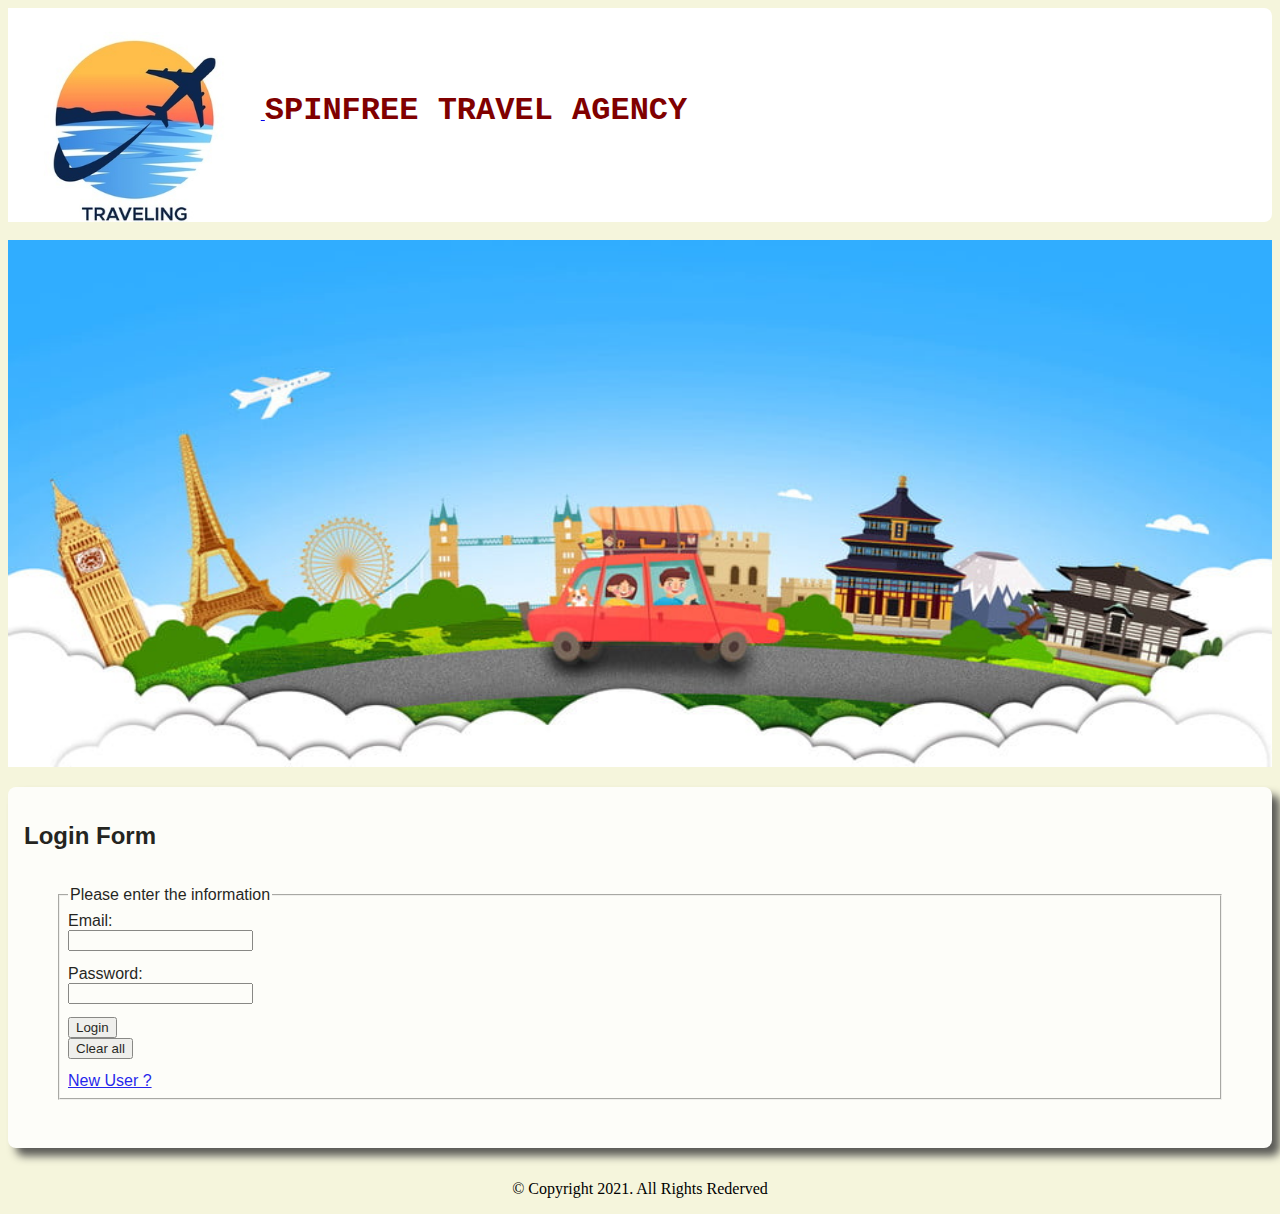
<file: index.html>
<!DOCTYPE html>
<html lang="en">
<head>
    <link rel="stylesheet" href="css/style1.css">
    <meta charset="UTF-8">
    <meta http-equiv="X-UA-Compatible" content="IE=edge">
    <meta name="viewport" content="width=device-width, initial-scale=1.0">
    <title>SpinFree Travel Agency</title>
  
    <script src="js/login.js" defer></script>
</head>
<body>
  <div id="container" class="text-color">
    <header>
        <a href="index.html">
          <img src="images/logo.jpg" alt="Travel logo" id="headerimg">
        </a>
        <h1 id="headertitle">SPINFREE TRAVEL AGENCY</h1>
    </header>
    <br>
  
  <div id="banner" class="desktop">
    <img src="images/banner.jpg" alt="home banner image" id="bannerimg">
  </div>

  <main>
    <h2>Login Form</h2>
    
    <form>
        <fieldset>
            <legend>Please enter the information</legend>

            <label for="email">Email:</label>
            <input type="email" name="email" id="email" required>


            <label for="usrpwd">Password:</label>
            <input type="password" name="usrpwd" id="usrpwd" required>

            <div id="form-btn">
              <button id="loginBtn" class="btn" >Login</button>
              <input type="reset" id="reset" class="btn" value="Clear all">
              <a href="register.html">New User ?</a>
          </div>
        </fieldset>
    </form>
  
</main>

 <footer>
  <div id="copyright">
      <p>
          &copy; Copyright 2021. All Rights Rederved <br>
          
      </p>
  </div>
  
</footer>
  </div>
</body>
</html>
</file>
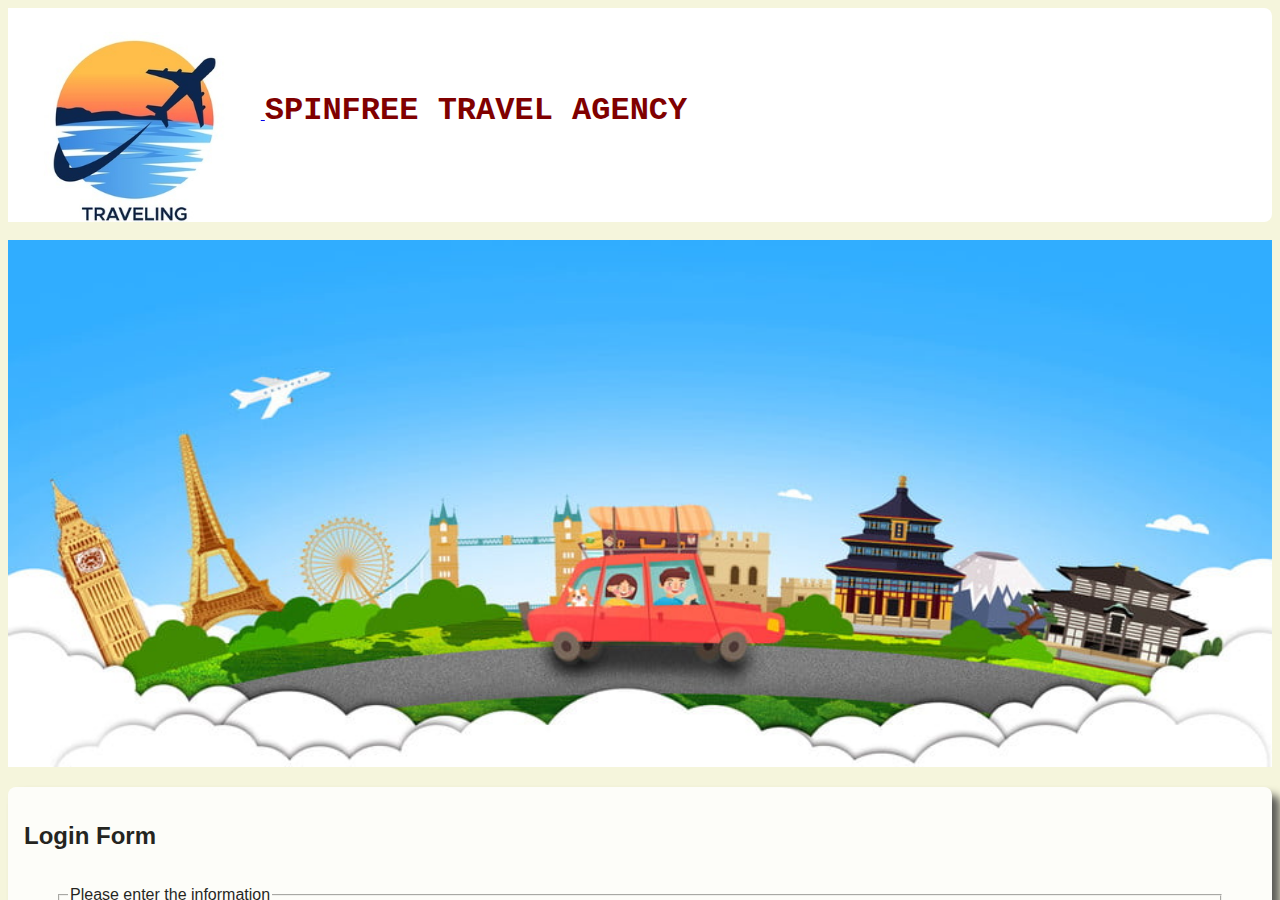
<file: bookings.html>
<!DOCTYPE html>
<html lang="en">
<head>
    <link rel="stylesheet" href="css/style1.css">
    <meta charset="UTF-8">
    <meta http-equiv="X-UA-Compatible" content="IE=edge">
    <meta name="viewport" content="width=device-width, initial-scale=1.0">
    <title>SpinFree Travel Agency</title>
    
    <script src="js/bookings.js" defer></script>
</head>
<body>
  <div id="container" class="text-color">
    <header>
        <a href="index.html">
          <img src="images/logo.jpg" alt="Travel logo" id="headerimg">
        </a>
        <h1 id="headertitle">SPINFREE TRAVEL AGENCY</h1>
    </header>
    <br>
    <nav>
      <ul>
          <li><a href="home.html">Home </a></li>
          <li><a href="flight.html">Flight Booking </a></li>
          <li><a href="hotel.html">Hotel Booking </a></li>
          <li><a href="bookings.html">My Bookings </a></li>
          <li><a href="logout.html">Logout </a></li>
      </ul>
  </nav>
  <div id="banner" class="desktop">
    <img src="images/banner.jpg" alt="home banner image" id="bannerimg">
  </div>

  <main>
    <section class="note-display">
      <h2>Flight Bookings</h2>
      <ul id="flightlist">
          
      </ul>
    </section>

    <section class="note-display">
      <h2>Hotel Bookings</h2>
      <ul id="hotellist">
          
      </ul>
    </section>
   
</main>

 <!-- the area for the footer content -->
 <footer>
    <div id="copyright">
        <p>
            &copy; Copyright 2021. All Rights Rederved <br>
            
        </p>
    </div>
    
</footer>

  </div>
</body>
</html>
</file>
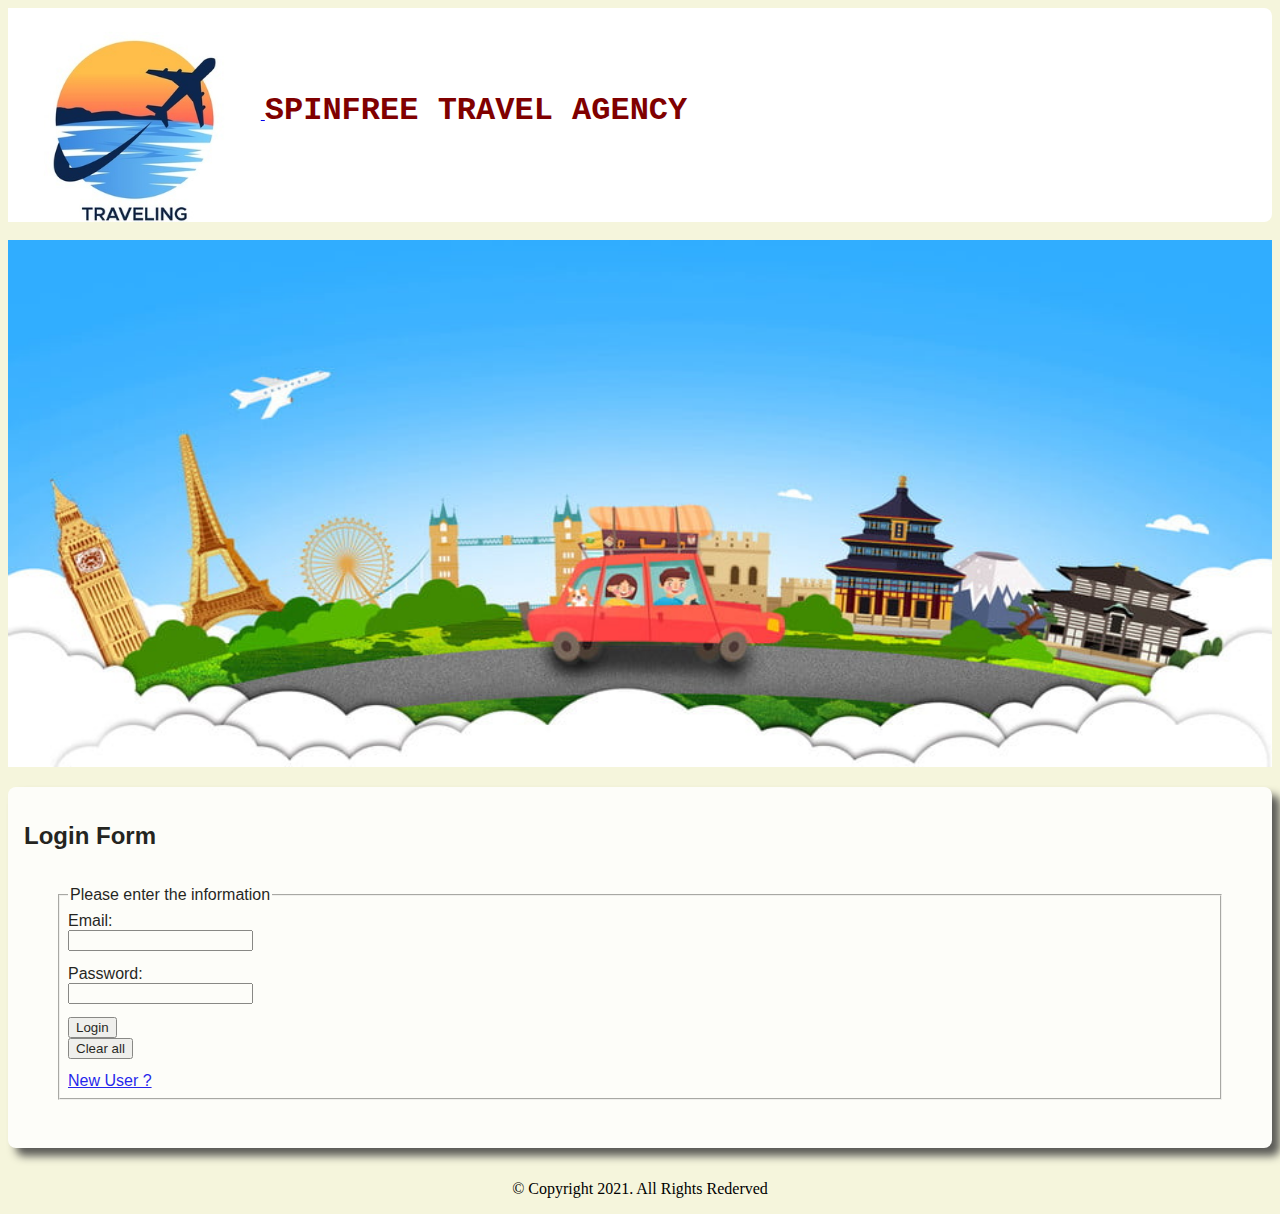
<file: flight.html>
<!DOCTYPE html>
<html lang="en">
<head>
    <link rel="stylesheet" href="css/style1.css">
    <meta charset="UTF-8">
    <meta http-equiv="X-UA-Compatible" content="IE=edge">
    <meta name="viewport" content="width=device-width, initial-scale=1.0">
    <title>SpinFree Travel Agency</title>
    
    <script src="js/flight.js" defer></script>
</head>
<body>
  <div id="container" class="text-color">
    <header>
        <a href="index.html">
          <img src="images/logo.jpg" alt="Travel logo" id="headerimg">
        </a>
        <h1 id="headertitle">SPINFREE TRAVEL AGENCY</h1>
    </header>
    <br>
    <nav>
      <ul>
          <li><a href="home.html">Home </a></li>
          <li><a href="flight.html">Flight Booking </a></li>
          <li><a href="hotel.html">Hotel Booking </a></li>
          <li><a href="bookings.html">My Bookings </a></li>
          <li><a href="logout.html">Logout </a></li>
      </ul>
  </nav>
  <div id="banner" class="desktop">
    <img src="images/banner.jpg" alt="home banner image" id="bannerimg">
  </div>

  <main>
    <h2>Register today.</h2>
    <h2>Complete the form for Flight Booking!</h2>
    <form>
        <fieldset>
            <legend>Please fill the following form</legend>

            <label for="email">Email:</label>
            <input type="email" name="email" id="email" required>

            <label for="flightfrom">From:</label>
            <input type="text" name="flightfrom" id="flightfrom" required>

            <label for="flightto">To:</label>
            <input type="text" name="flightto" id="flightto" required>
           
            <label for="flightdate">Departure Date:</label>
            <input type="date" name="flightdate" id="flightdate" required>
           
            <label for="flightpassengers">Number of Passengers:</label>
            <input type="number" name="flightpassengers" id="flightpassengers" min="1" max="10" 
            step="1" value="1" />
           
           
            
                <button id="regBtn" class="btn" >Book Flight</button>
                
          
        </fieldset>
    </form>
   
</main>

 <!-- the area for the footer content -->
 <footer>
    <div id="copyright">
        <p>
            &copy; Copyright 2021. All Rights Rederved <br>
            
        </p>
    </div>
    
</footer>

  </div>
</body>
</html>
</file>
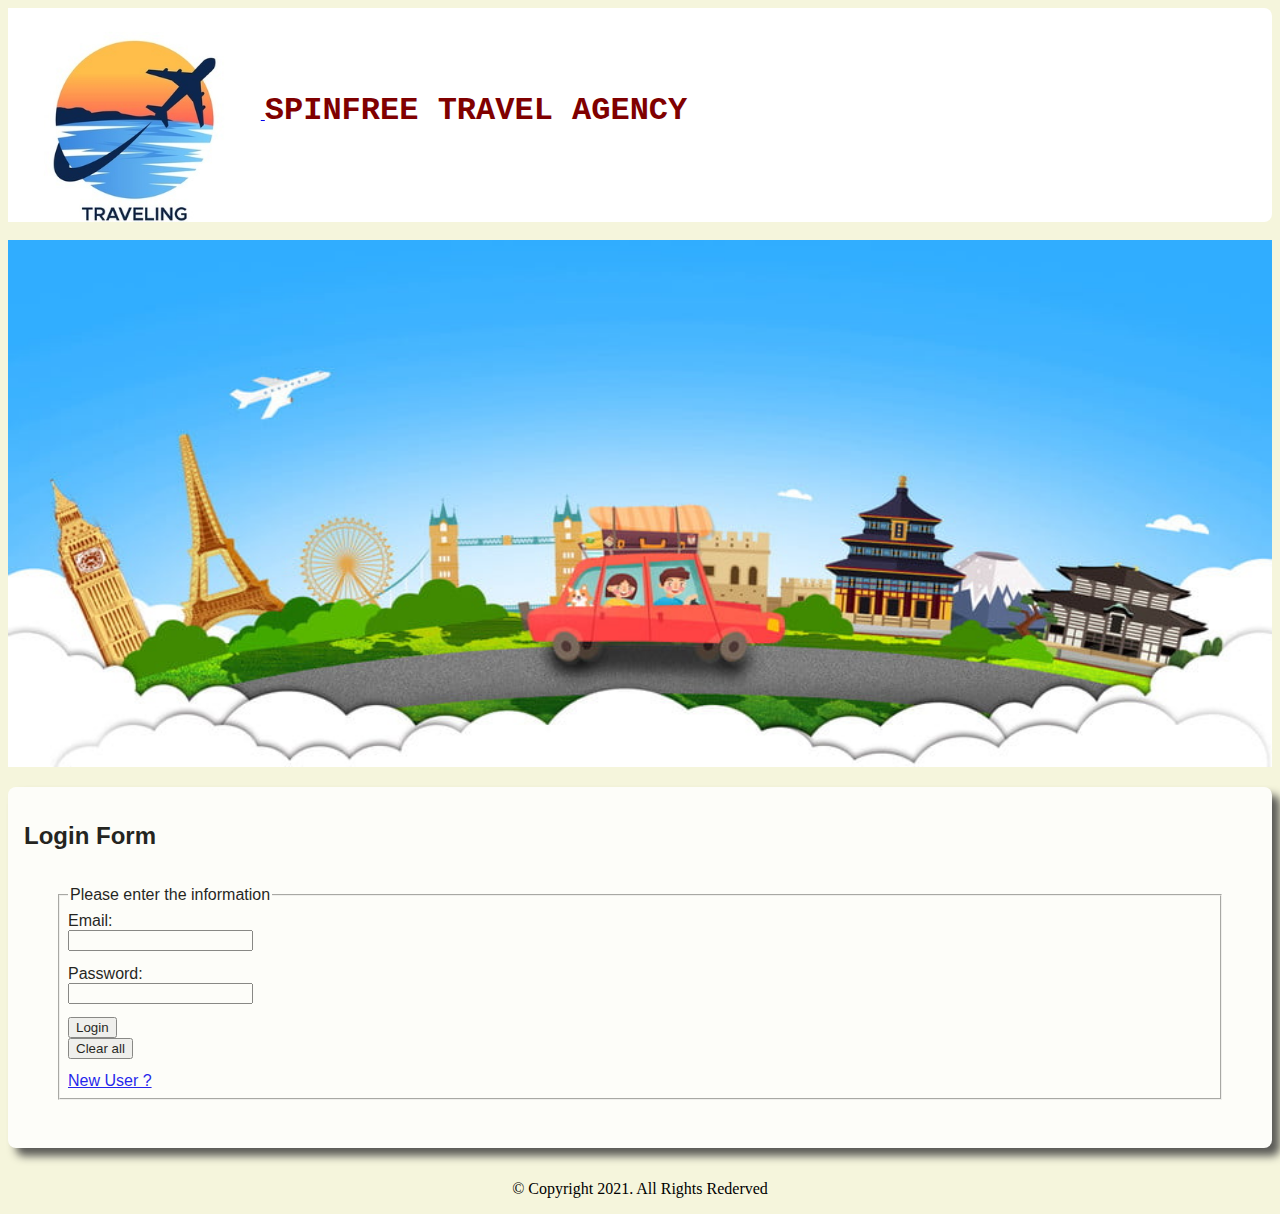
<file: hotel.html>
<!DOCTYPE html>
<html lang="en">
<head>
    <link rel="stylesheet" href="css/style1.css">
    <meta charset="UTF-8">
    <meta http-equiv="X-UA-Compatible" content="IE=edge">
    <meta name="viewport" content="width=device-width, initial-scale=1.0">
    <title>SpinFree Travel Agency</title>
    
    <script src="js/hotel.js" defer></script>
</head>
<body>
  <div id="container" class="text-color">
    <header>
        <a href="index.html">
          <img src="images/logo.jpg" alt="Travel logo" id="headerimg">
        </a>
        <h1 id="headertitle">SPINFREE TRAVEL AGENCY</h1>
    </header>
    <br>
    <nav>
      <ul>
          <li><a href="home.html">Home </a></li>
          <li><a href="flight.html">Flight Booking </a></li>
          <li><a href="hotel.html">Hotel Booking </a></li>
          <li><a href="bookings.html">My Bookings </a></li>
          <li><a href="logout.html">Logout </a></li>
      </ul>
  </nav>
  <div id="banner" class="desktop">
    <img src="images/banner.jpg" alt="home banner image" id="bannerimg">
  </div>

  <main>
    <h2>Register today.</h2>
    <h2>Complete the form for Hotel Booking!</h2>
    <form>
        <fieldset>
            <legend>Please fill the following form</legend>

            <label for="email">Email:</label>
            <input type="email" name="email" id="email" required>

            <label for="hotelfrom">From:</label>
            <input type="date" name="hotelfrom" id="hotelfrom" required>

            <label for="hotelto">To:</label>
            <input type="date" name="hotelto" id="hotelto" required>
           
            <label for="hotelname">Hotel Name:</label>
            <input type="text" name="hotelname" id="hotelname" required>
           
            <label for="cityname">City Name:</label>
            <input type="text" name="cityname" id="cityname" required />
           
           
            
                <button id="regBtn" class="btn" >Book Hotel</button>
                
          
        </fieldset>
    </form>
   
</main>

 <!-- the area for the footer content -->
 <footer>
    <div id="copyright">
        <p>
            &copy; Copyright 2021. All Rights Rederved <br>
            
        </p>
    </div>
    
</footer>

  </div>
</body>
</html>
</file>
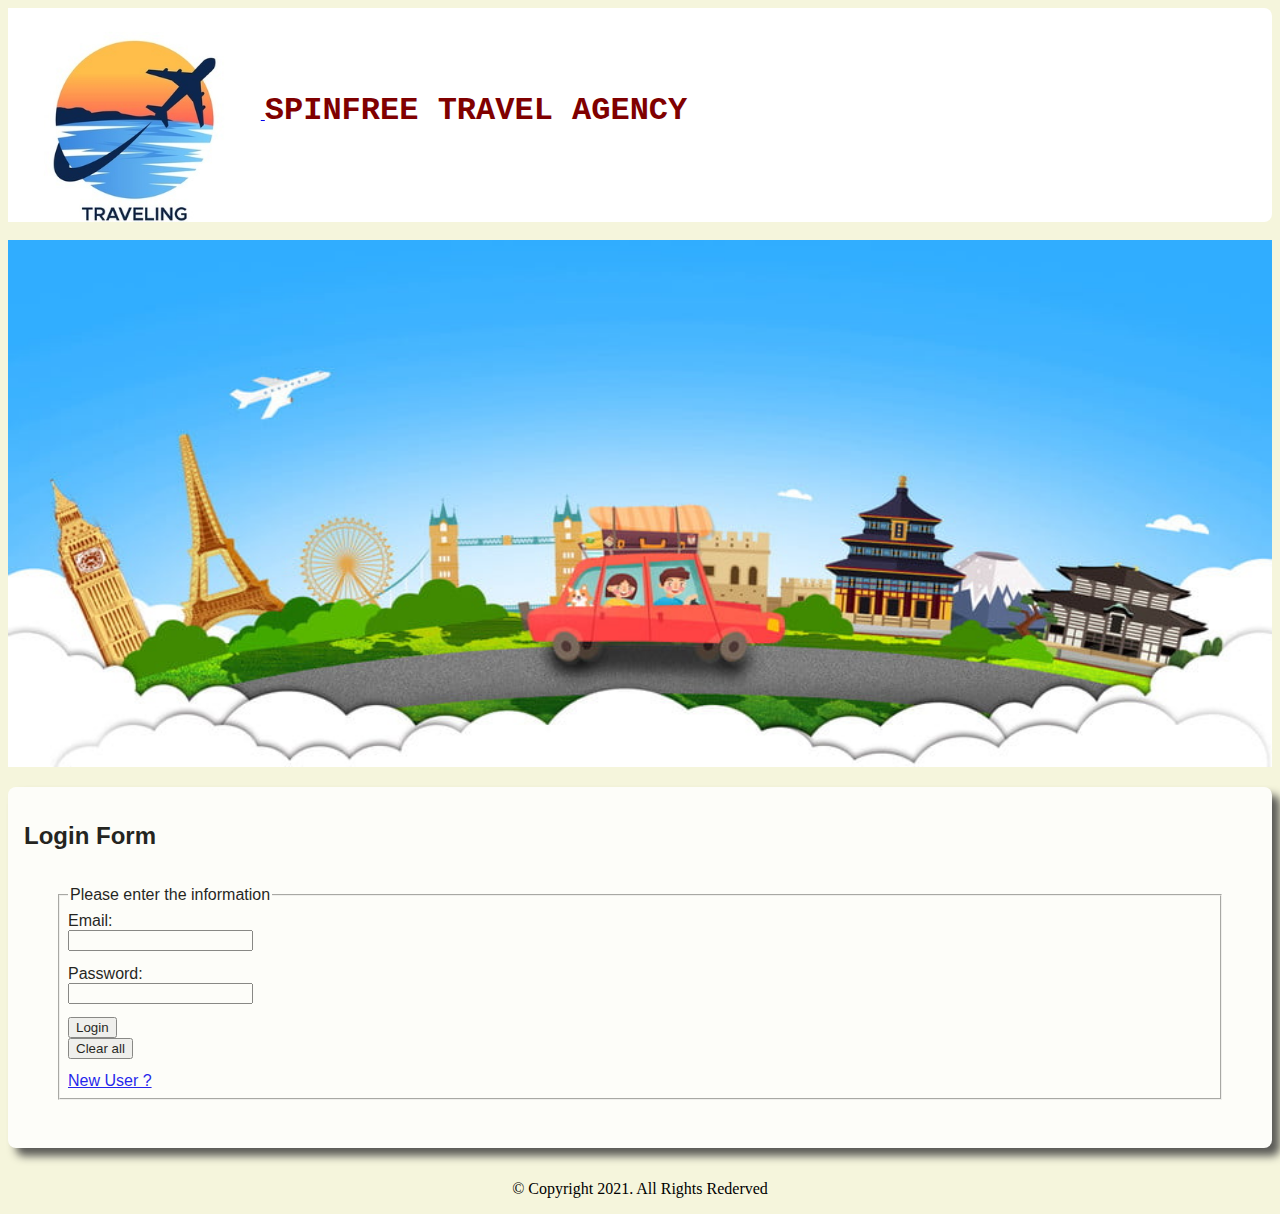
<file: logout.html>
<!DOCTYPE html>
<html lang="en">
<head>
    <link rel="stylesheet" href="css/style1.css">
    <meta charset="UTF-8">
    <meta http-equiv="X-UA-Compatible" content="IE=edge">
    <meta name="viewport" content="width=device-width, initial-scale=1.0">
    <title>SpinFree Travel Agency</title>
    
    <script src="js/logout.js" defer></script>
</head>
<body>
  <div id="container" class="text-color">
    <header>
        <a href="index.html">
          <img src="images/logo.jpg" alt="Travel logo" id="headerimg">
        </a>
        <h1 id="headertitle">SPINFREE TRAVEL AGENCY</h1>
    </header>
    <br>
    <nav>
      <ul>
          <li><a href="home.html">Home </a></li>
          <li><a href="flight.html">Flight Booking </a></li>
          <li><a href="hotel.html">Hotel Booking </a></li>
          <li><a href="bookings.html">My Bookings </a></li>
          <li><a href="logout.html">Logout </a></li>
      </ul>
  </nav>
  <div id="banner" class="desktop">
    <img src="images/banner.jpg" alt="home banner image" id="bannerimg">
  </div>

  <main>
   
   
</main>

 <!-- the area for the footer content -->
 <footer>
    <div id="copyright">
        <p>
            &copy; Copyright 2021. All Rights Rederved <br>
            
        </p>
    </div>
    
</footer>

  </div>
</body>
</html>
</file>
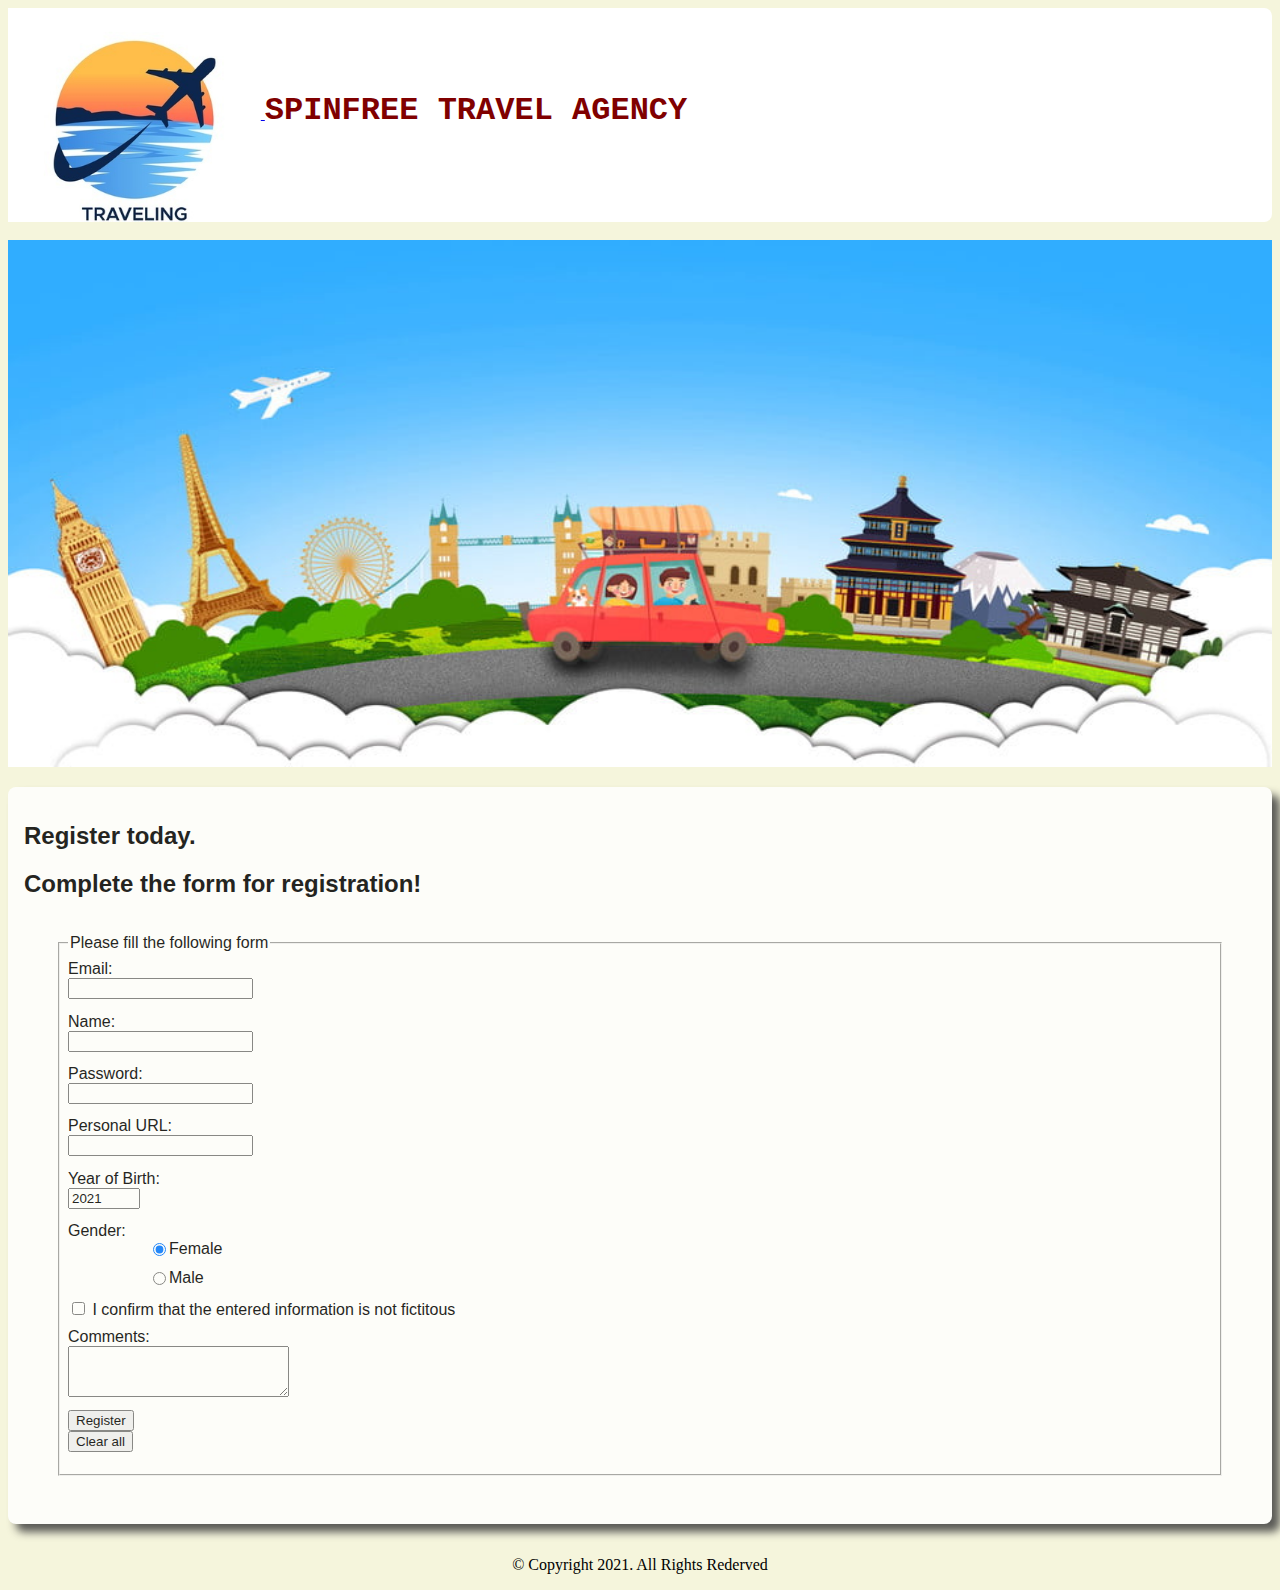
<file: register.html>
<!DOCTYPE html>
<html lang="en">
<head>
    <link rel="stylesheet" href="css/style1.css">
    <meta charset="UTF-8">
    <meta http-equiv="X-UA-Compatible" content="IE=edge">
    <meta name="viewport" content="width=device-width, initial-scale=1.0">
    <title>SpinFree Travel Agency</title>
    
    <script src="js/reg.js" defer></script>
</head>
<body>
  <div id="container" class="text-color">
    <header>
        <a href="index.html">
          <img src="images/logo.jpg" alt="Travel logo" id="headerimg">
        </a>
        <h1 id="headertitle">SPINFREE TRAVEL AGENCY</h1>
    </header>
    <br>
  
  <div id="banner" class="desktop">
    <img src="images/banner.jpg" alt="home banner image" id="bannerimg">
  </div>

  <main>
    <h2>Register today.</h2>
    <h2>Complete the form for registration!</h2>
    <form>
        <fieldset>
            <legend>Please fill the following form</legend>

            <label for="email">Email:</label>
            <input type="email" name="email" id="email" required>

            <label for="name">Name:</label>
            <input type="text" name="name" id="name" required>

            <label for="usrpwd">Password:</label>
            <input type="password" name="usrpwd" id="usrpwd" required>
           
            <label for="usrurl">Personal URL:</label>
            <input type="url" name="usrurl" id="usrurl" required>
           
            <label for="usrbirth">Year of Birth:</label>
            <input type="number" name="usrbirth" id="usrbirth" min="1900" max="2021" step="1" value="2021" />
           
            <section class="gender">
                <p>Gender:</p>
                <div class="gender"><input type="radio" name="gender" id="female" value="female"
                        class="radio" checked="true"><label for="female">Female</label></div>
                <div class="gender"><input type="radio" name="gender" id="male" value="male"
                        class="radio"><label for="male">Male</label></div>
            </section>

            <input type="checkbox" name="chk" value="10" class="chkbx" id="chk">
                  I confirm that the entered information is not fictitous
            
            <label for="comments">Comments:</label>
            <textarea name="comments" id="comments" cols="25" rows="3"></textarea>

            
                <button id="regBtn" class="btn" >Register</button>
                <input type="reset" id="reset" class="btn" value="Clear all">
          
        </fieldset>
    </form>
   
</main>

 <!-- the area for the footer content -->
 <footer>
    <div id="copyright">
        <p>
            &copy; Copyright 2021. All Rights Rederved <br>
            
        </p>
    </div>
    
</footer>

  </div>
</body>
</html>
</file>
<file: css/style1.css>
#container {
    width: 100%;
    margin-left: auto;
    margin-right: auto;
}
body
{
    background-color: #f5f5dc;
}

footer {
    
    text-align: center;
    margin-top: 2em;
   
}
.desktop {
    display: none;
}

#headerimg {
    width: 20%;
    height: 10%;    
    vertical-align: middle;
}
header {     
    background-color: #fff;
    border-radius: 0.5em;    
}
h1#headertitle
{
    color: maroon;
    font-family: 'Courier New', Courier, monospace;
    font-weight: bold;
    
}

nav {
    font-family: Georgia, 'Times New Roman', Times, serif;
    font-size: 1.25em;
    font-weight: bold;
    text-align: center;
    margin-top: -1.5em;
}

nav ul {
    padding: 0;
    margin-top: 0.5em;
    margin-bottom: 0.5em;
}

/* styles for the li in the ul in the nav */
nav li {
    /* background-color: #009933; */
    background-color: #9d9d93;
    margin: 0.3em;
    padding: 0.4em;
    list-style-type:none;
}

/* styles for the anchor elements inside the li inside nav */
nav li a {
    color: #fff;
    text-decoration: none;
}

main {
    font-family: Verdana, Geneva, Tahoma, sans-serif;
    font-size: 1em;
    margin-top: 0.5em;
    padding: 1em;
    background-color: #ffffff;
    border-radius: 2em 0 2em 0;
    opacity: 0.85;
}


/* style for input, textearea etc */
input, select, textarea {
    display: block;
    margin-bottom: 1em;
}

/* style for the label */
label {
    display: block;
}

/* styel for the ul inside the form */
form ul {
    list-style-type: none;
}

.chkbx {
    display: inline-block;
}

.gender label {
    text-align: left;
    color: #000;
    width: fit-content;
    padding-right: 1em;
}

.gender p {
    margin: 0;
    padding-right: 1em;
}

.gender {
    display: flex;
}

form {
    margin-left: auto;
    margin-right: auto;
}

form fieldset {
    padding: 0.5em;
} 

form p > small {
    display: block;
}

#progress
{
  width: 20%;
  height: 44px;
}

.gender {
    flex-direction: column;
}
.gender > div {
    flex-direction: row;
    margin-left: 5em;
}



/* media query for the desktop view port */
@media only screen and (min-width: 970px) {
    h1#headertitle
{
    color: maroon;
    font-family: 'Courier New', Courier, monospace;
    font-weight: bold;
    display: inline;
}
    /* styles for the li inside the nav */
    nav li {
        margin-left: 0;
        margin-right: 0;
        padding: 10;
        width: 20%;
        display: inline;
    }
    /* styles for the links in the li in nav */
    nav li a {
        display: inline-block;
        padding: .7em;        
        padding-right: 2em;
        padding-left: 2em;
    }
    nav ul {     
        padding-left: 0.5%;
        padding-right: 0.5%;
    }
    /* style for header of desktop view port */
    header {
        text-align: left;
    }

    /* style for the nav */
    nav {
        float: left;        
        width: 100%;       
        background-color: white;
    }
    .desktop {
        display: block;
    }
  img#bannerimg
   {
       width: 100%;       
   }
   main {
    border-radius: 0.5em;
    box-shadow: 0.5em 0.5em 0.5em #404040;
    margin-bottom: 1em;
    margin-top: 1em;  
}

form {
    background-color: #fff;
    padding: 1em;
    margin: 1em;
}

form p {
    color: #000;
    margin-left: 0;
    margin-right: 0;
    padding-left: 0;
}
}
</file>
